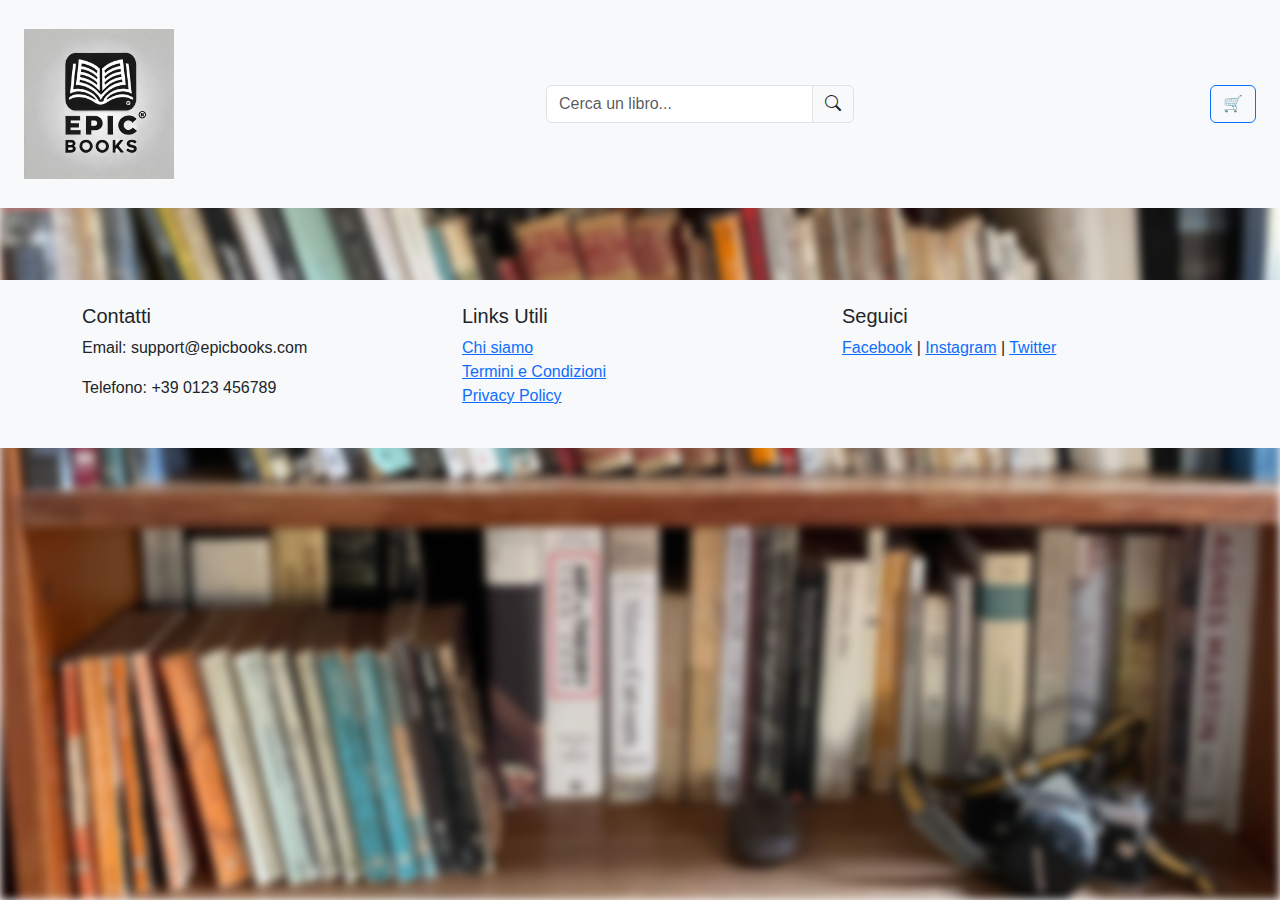
<file: index.html>
<!-- index.html -->
<!DOCTYPE html>
<html lang="it">
<head>
    <meta charset="UTF-8">
    <meta name="viewport" content="width=device-width, initial-scale=1.0">
    <title>EPICbooks</title>
    <link href="https://cdn.jsdelivr.net/npm/bootstrap@5.3.0/dist/css/bootstrap.min.css" rel="stylesheet">
    <link rel="stylesheet" href="https://cdn.jsdelivr.net/npm/bootstrap-icons/font/bootstrap-icons.css">

    <link rel="stylesheet" href="style.css">
</head>
<body>
    <div class="background-overlay"></div>
    
    <nav class="navbar navbar-light bg-light p-4">
        <a class="navbar-brand fs-3" href="#">
            <img class="img-fluid" style="max-width: 150px;" src="assets/img/epicbooksLogo.webp" alt="epicbooksLogo">
        </a>
        <div class="input-group w-25">
            <input type="text" id="search-bar" class="form-control" placeholder="Cerca un libro...">
            <span class="input-group-text"><i class="bi bi-search"></i></span>
        </div>
        <button id="cart-button" class="btn btn-outline-primary">🛒</button>
    </nav>
    
    <div class="container mt-4">
        <div id="loading-spinner" class="text-center d-none">
            <div class="spinner-border text-primary" role="status">
                <span class="visually-hidden">Caricamento...</span>
            </div>
        </div>
        <div id="book-container" class="row"></div>
    </div>
    
    <div id="cart-modal" class="d-none position-fixed top-50 start-50 translate-middle p-4 bg-white shadow rounded">
        <h5>Carrello</h5>
        <div id="cart-items" class="mb-3"></div>
        <button class="btn btn-danger" onclick="document.getElementById('cart-modal').classList.add('d-none')">Chiudi</button>
    </div>
    
    <footer class="bg-light text-center text-lg-start mt-5 p-4">
        <div class="container">
            <div class="row">
                <div class="col-md-4">
                    <h5>Contatti</h5>
                    <p>Email: support@epicbooks.com</p>
                    <p>Telefono: +39 0123 456789</p>
                </div>
                <div class="col-md-4">
                    <h5>Links Utili</h5>
                    <ul class="list-unstyled">
                        <li><a href="#">Chi siamo</a></li>
                        <li><a href="#">Termini e Condizioni</a></li>
                        <li><a href="#">Privacy Policy</a></li>
                    </ul>
                </div>
                <div class="col-md-4">
                    <h5>Seguici</h5>
                    <a href="#">Facebook</a> | <a href="#">Instagram</a> | <a href="#">Twitter</a>
                </div>
            </div>
        </div>
    </footer>
    
    <script src="script.js"></script>
</body>
</html>
</file>
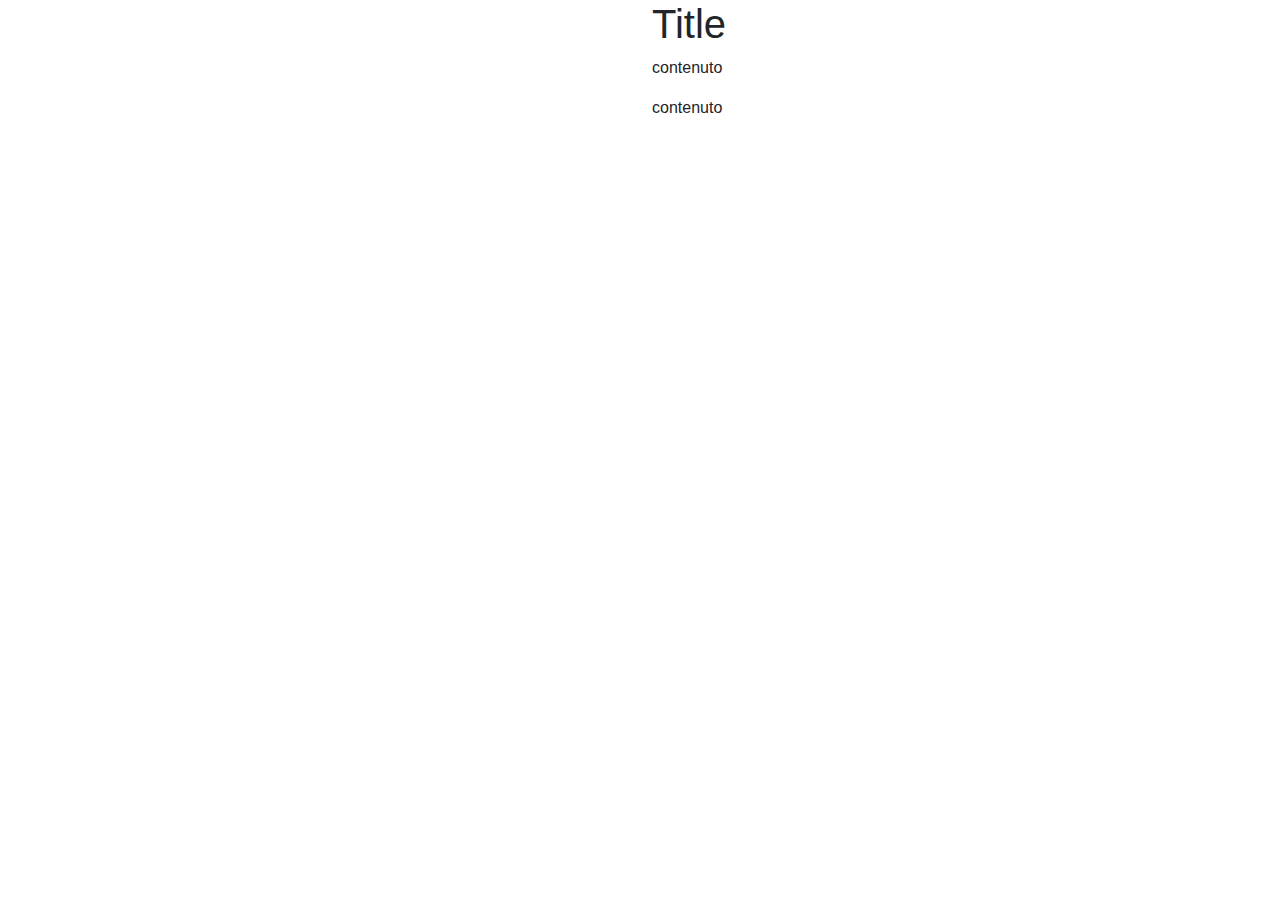
<file: details.html>
<!DOCTYPE html>
<html lang="en">

<head>
    <meta charset="UTF-8">
    <meta name="viewport" content="width=device-width, initial-scale=1.0">
    <title>Details Page</title>
    <link href="https://cdn.jsdelivr.net/npm/bootstrap@5.3.0/dist/css/bootstrap.min.css" rel="stylesheet">
    <link rel="stylesheet" href="https://cdn.jsdelivr.net/npm/bootstrap-icons/font/bootstrap-icons.css">

    <link rel="stylesheet" href="style.css">
</head>

<body>
    <div class="container">
        <div class="row">
            <div class="col-6">
                <div id="imgContainer"></div>
            </div>

            <div class="col-6">
                <h1 id="bookTitle">Title</h1>
                <p id="price">contenuto</p>
                <p id="category">contenuto</p>
                <p id="asin"></p>
            </div>
        </div>

        <div class="row">

        </div>
    </div>

</body>
<script src="details.js"></script>

</html>
</file>
<file: style.css>
body {
    font-family: Arial, sans-serif;
    position: relative;
}

.background-overlay {
    position: fixed;
    top: 0;
    left: 0;
    width: 100%;
    height: 100%;
    background: url('assets/img/libreria1.jpeg') no-repeat center center fixed;
    background-size: cover;
    animation: scrollBackground 30s linear infinite;
    filter: blur(5px);
    z-index: -1;
}

@keyframes scrollBackground {
    0% { background-position: center top; }
    100% { background-position: center bottom; }
}

.card {
    transition: all 0.3s ease;
    background: rgba(255, 255, 255, 0.8);
    border-radius: 10px;
    padding: 15px;
    max-width: 300px;
    margin: auto;
}

.card.border-success {
    border: 2px solid green;
}

#cart-modal {
    width: 300px;
    background: rgba(255, 255, 255, 0.9);
    border-radius: 10px;
    padding: 15px;
}
</file>
